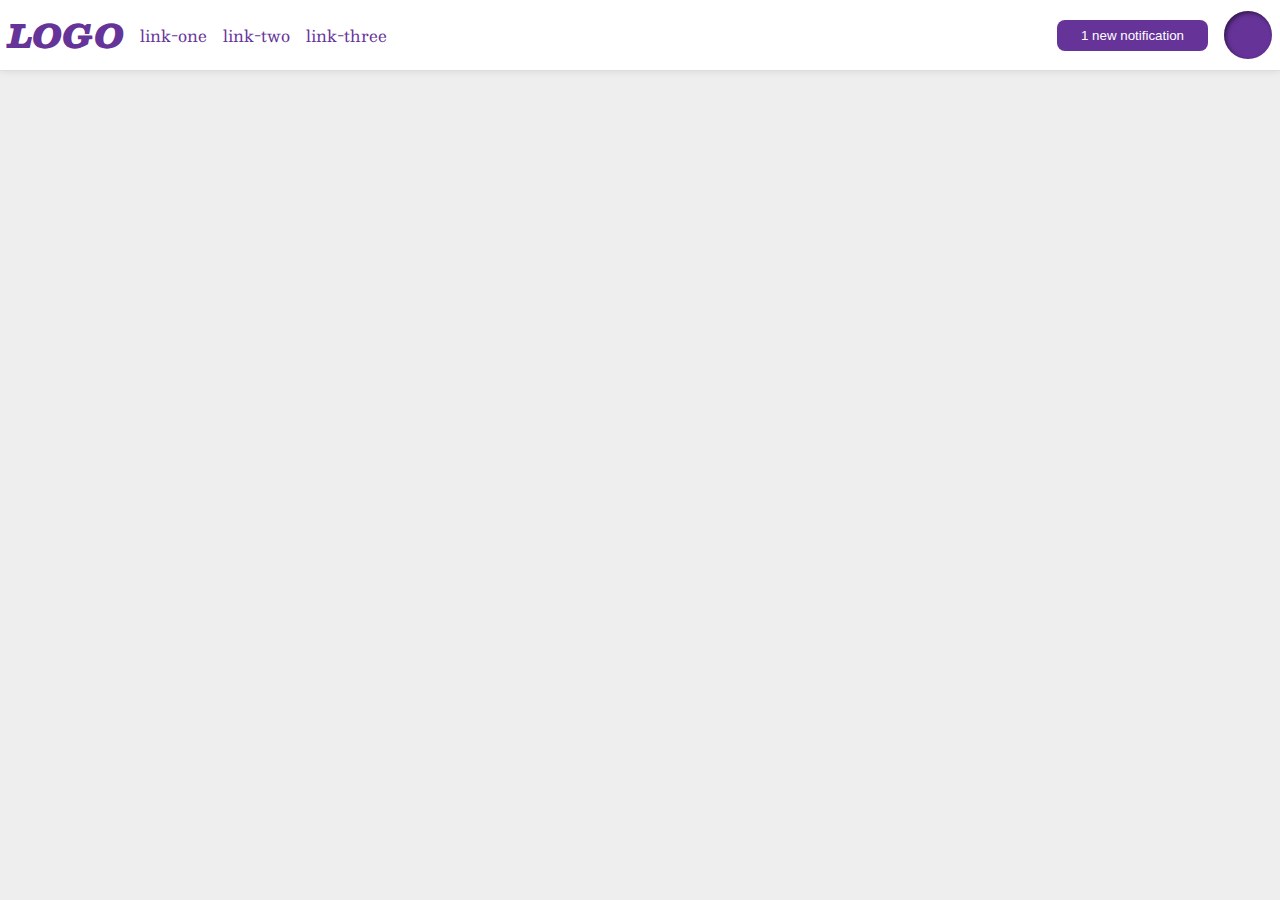
<file: flex/03-flex-header-2/index.html>
<!DOCTYPE html>
<html lang="en">
<head>
  <meta charset="UTF-8">
  <meta http-equiv="X-UA-Compatible" content="IE=edge">
  <meta name="viewport" content="width=device-width, initial-scale=1.0">
  <title>Flex Header 2</title>
  <link rel="stylesheet" href="style.css">
</head>
<body>
  <div class="header">
    <div class="left-side">
    <div class="logo">
      LOGO
    </div>
    <ul class="links">
      <li><a href="google.com">link-one</a></li>
      <li><a href="google.com">link-two</a></li>
      <li><a href="google.com">link-three</a></li>
    </ul>
    </div>
    <div class="right-side">
    <button class="notifications">
      1 new notification
    </button>
    <div class="profile-image"></div>
    </div>
  </div>
</body>
</html>
</file>
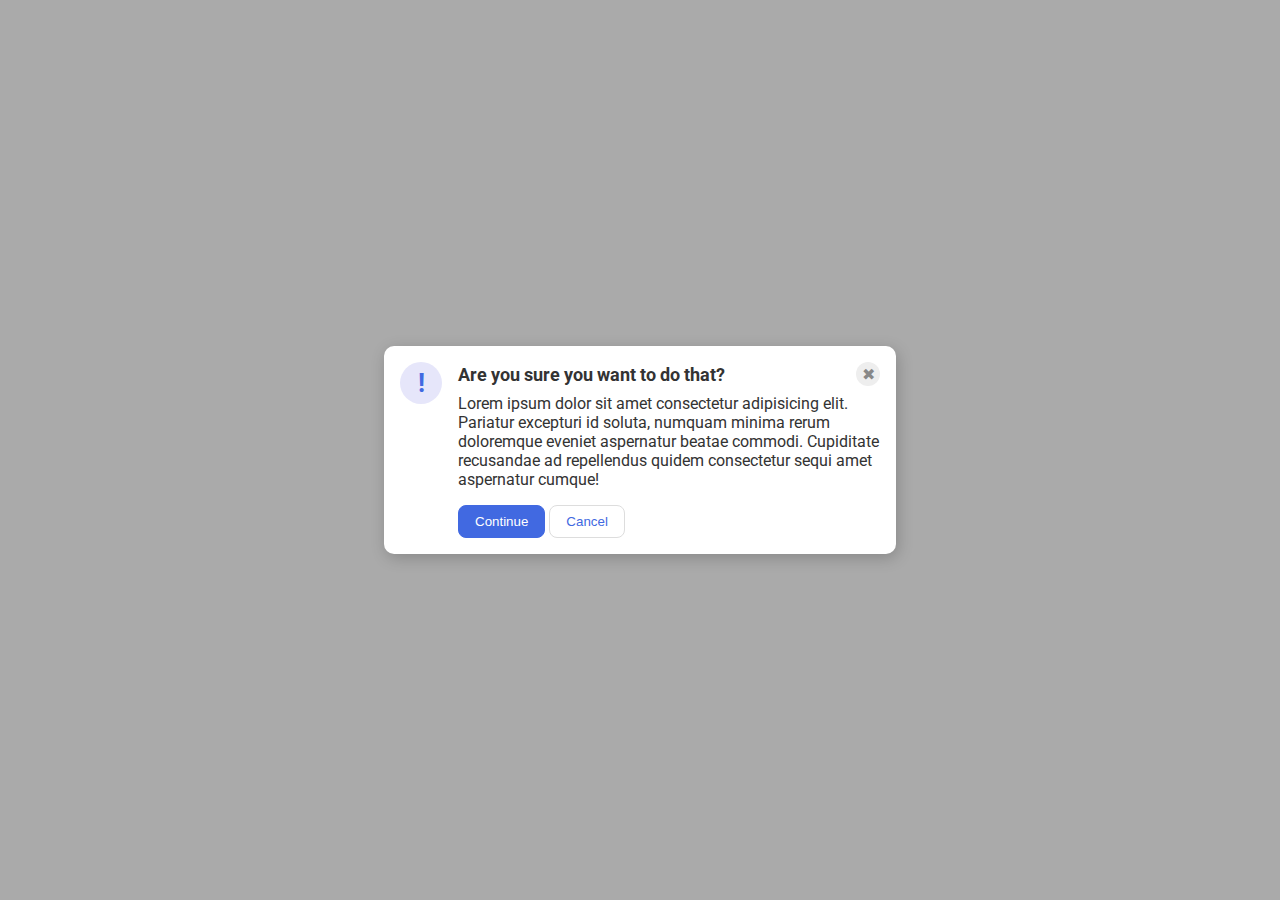
<file: flex/05-flex-modal/index.html>
<!DOCTYPE html>
<html lang="en">
<head>
  <meta charset="UTF-8">
  <meta http-equiv="X-UA-Compatible" content="IE=edge">
  <meta name="viewport" content="width=device-width, initial-scale=1.0">
  <link rel="stylesheet" href="style.css">
  <title>Modal</title>
</head>
<body>
  <div class="modal">
    <div class="icon">!</div>
    <div class="container">
      <div class="top">
        <div class="header">Are you sure you want to do that?</div>
        <div class="close-button">✖</div>
        </div>
      <div class="text">Lorem ipsum dolor sit amet consectetur adipisicing elit. Pariatur excepturi id soluta, numquam minima rerum doloremque eveniet aspernatur beatae commodi. Cupiditate recusandae ad repellendus quidem consectetur sequi amet aspernatur cumque!</div>
      <button class="continue">Continue</button>
      <button class="cancel">Cancel</button>
    </div>
  </div>
</body>
</html>
</file>
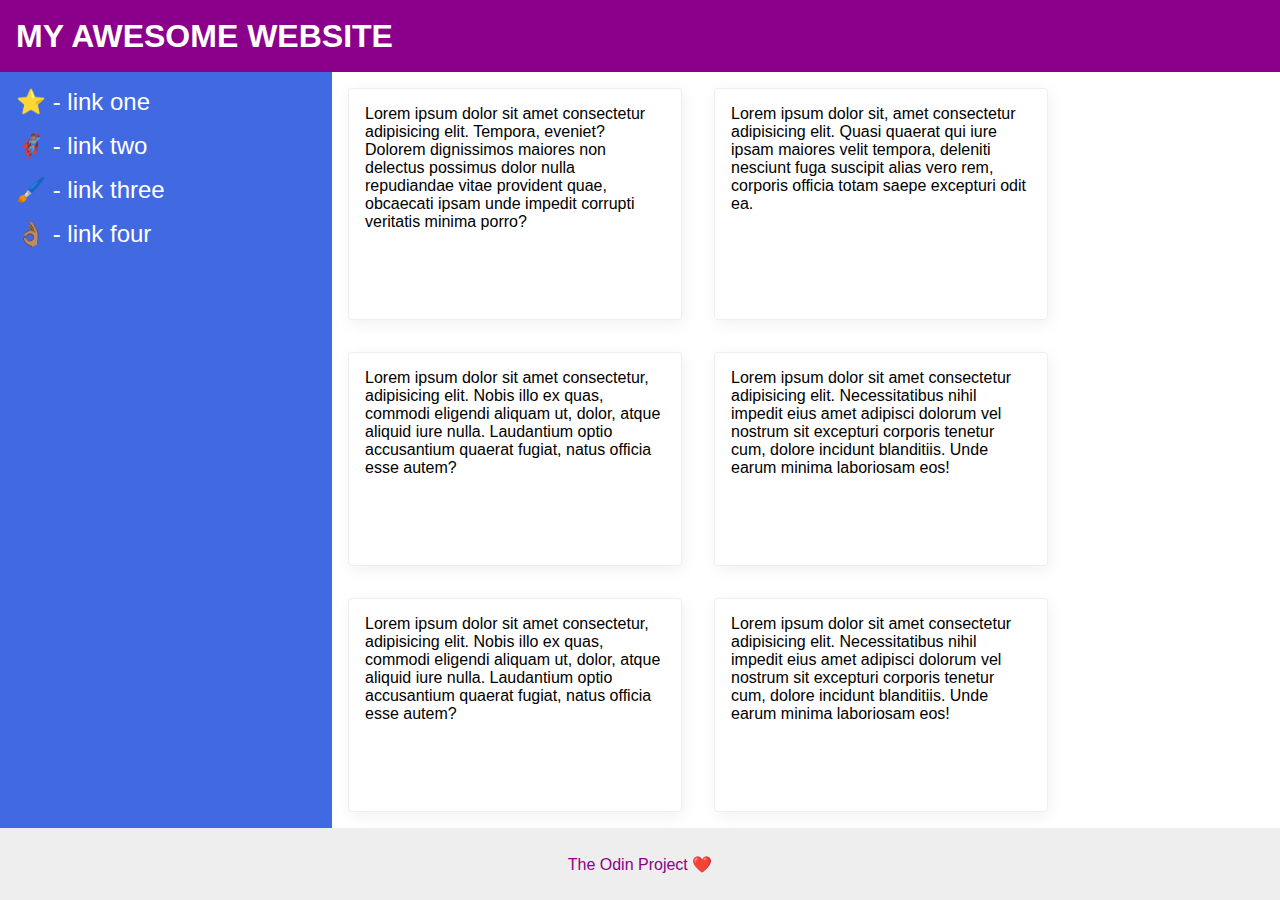
<file: flex/07-flex-layout-2/index.html>
<!DOCTYPE html>
<html lang="en">
<head>
  <meta charset="UTF-8">
  <meta http-equiv="X-UA-Compatible" content="IE=edge">
  <meta name="viewport" content="width=device-width, initial-scale=1.0">
  <title>The Holy Grail</title>
  <link rel="stylesheet" href="style.css">
</head>
<body>
  <div class="header">
    MY AWESOME WEBSITE
  </div>
  <div class="main">
    <div class="sidebar">
      <ul>
        <li><a href="google.com">⭐ - link one</a></li>
        <li><a href="google.com">🦸🏽‍♂️ - link two</a></li>
        <li><a href="google.com">🖌️ - link three</a></li>
        <li><a href="google.com">👌🏽 - link four</a></li>
      </ul>
    </div>
    <div class="tiles">
     <div class="card">Lorem ipsum dolor sit amet consectetur adipisicing elit. Tempora, eveniet? Dolorem dignissimos maiores non delectus possimus dolor nulla repudiandae vitae provident quae, obcaecati ipsam unde impedit corrupti veritatis minima porro?</div>
     <div class="card">Lorem ipsum dolor sit, amet consectetur adipisicing elit. Quasi quaerat qui iure ipsam maiores velit tempora, deleniti nesciunt fuga suscipit alias vero rem, corporis officia totam saepe excepturi odit ea.</div>
     <div class="card">Lorem ipsum dolor sit amet consectetur, adipisicing elit. Nobis illo ex quas, commodi eligendi aliquam ut, dolor, atque aliquid iure nulla. Laudantium optio accusantium quaerat fugiat, natus officia esse autem?</div>
     <div class="card">Lorem ipsum dolor sit amet consectetur adipisicing elit. Necessitatibus nihil impedit eius amet adipisci dolorum vel nostrum sit excepturi corporis tenetur cum, dolore incidunt blanditiis. Unde earum minima laboriosam eos!</div>
     <div class="card">Lorem ipsum dolor sit amet consectetur, adipisicing elit. Nobis illo ex quas, commodi eligendi aliquam ut, dolor, atque aliquid iure nulla. Laudantium optio accusantium quaerat fugiat, natus officia esse autem?</div>
     <div class="card">Lorem ipsum dolor sit amet consectetur adipisicing elit. Necessitatibus nihil impedit eius amet adipisci dolorum vel nostrum sit excepturi corporis tenetur cum, dolore incidunt blanditiis. Unde earum minima laboriosam eos!</div>
    </div>
    </div>
  <div class="footer">
    The Odin Project ❤️
  </div>
</body>
</html>
</file>
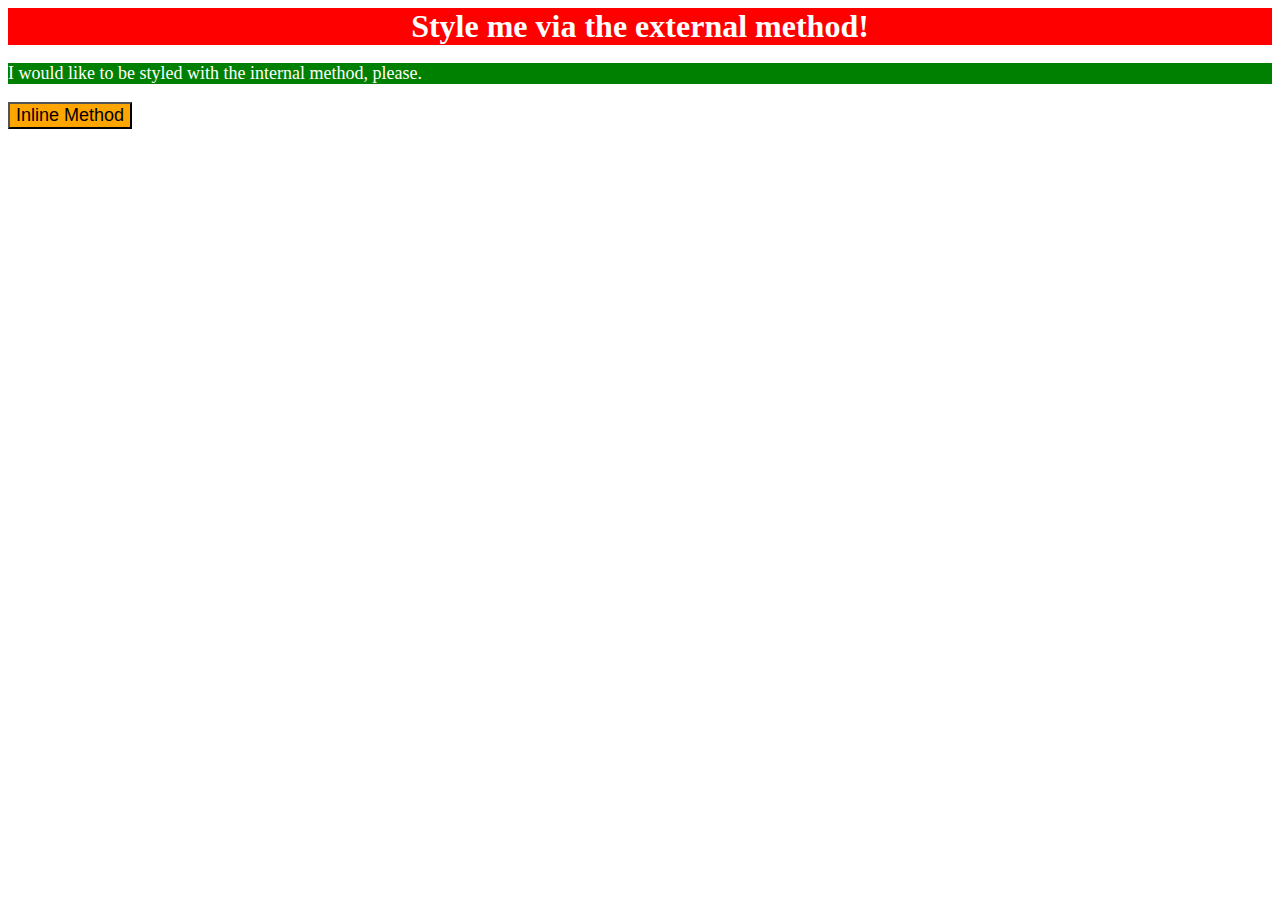
<file: foundations/01-css-methods/index.html>
<!DOCTYPE html>
<html lang="en">
<head>
  <meta charset="UTF-8">
  <meta http-equiv="X-UA-Compatible" content="IE=edge">
  <meta name="viewport" content="width=device-width, initial-scale=1.0">
  <title>Methods for Adding CSS</title>
  <link rel="stylesheet" href="styles.css">
  <style>
    p {
      background-color: green;
      color: white;
      font-size: 18px;
    }
  </style>
</head>
<body>
  <div>Style me via the external method!</div>
  <p>I would like to be styled with the internal method, please.</p>
  <button style="background-color: orange; font-size: 18px;">Inline Method</button>
</body>
</html>
</file>
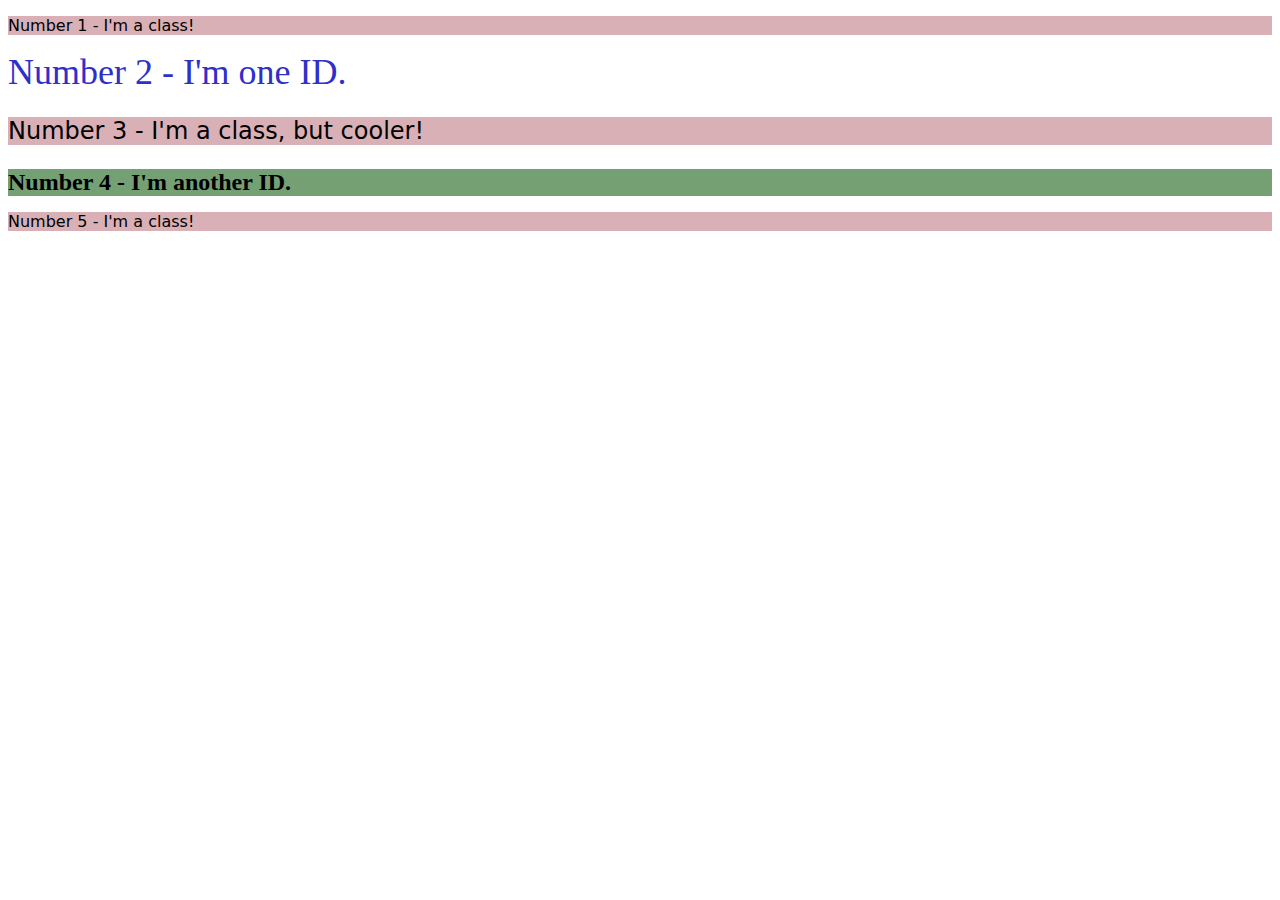
<file: foundations/02-class-id-selectors/index.html>
<!DOCTYPE html>
<html lang="en">
<head>
  <meta charset="UTF-8">
  <meta http-equiv="X-UA-Compatible" content="IE=edge">
  <meta name="viewport" content="width=device-width, initial-scale=1.0">
  <title>Class and ID Selectors</title>
  <link rel="stylesheet" href="style.css">
</head>
<body>
  <p class="odd">Number 1 - I'm a class!</p>
  <div id="second">Number 2 - I'm one ID.</div>
  <p class="odd third">Number 3 - I'm a class, but cooler!</p>
  <div id="fourth">Number 4 - I'm another ID.</div>
  <p class="odd">Number 5 - I'm a class!</p>
</body>
</html>
</file>
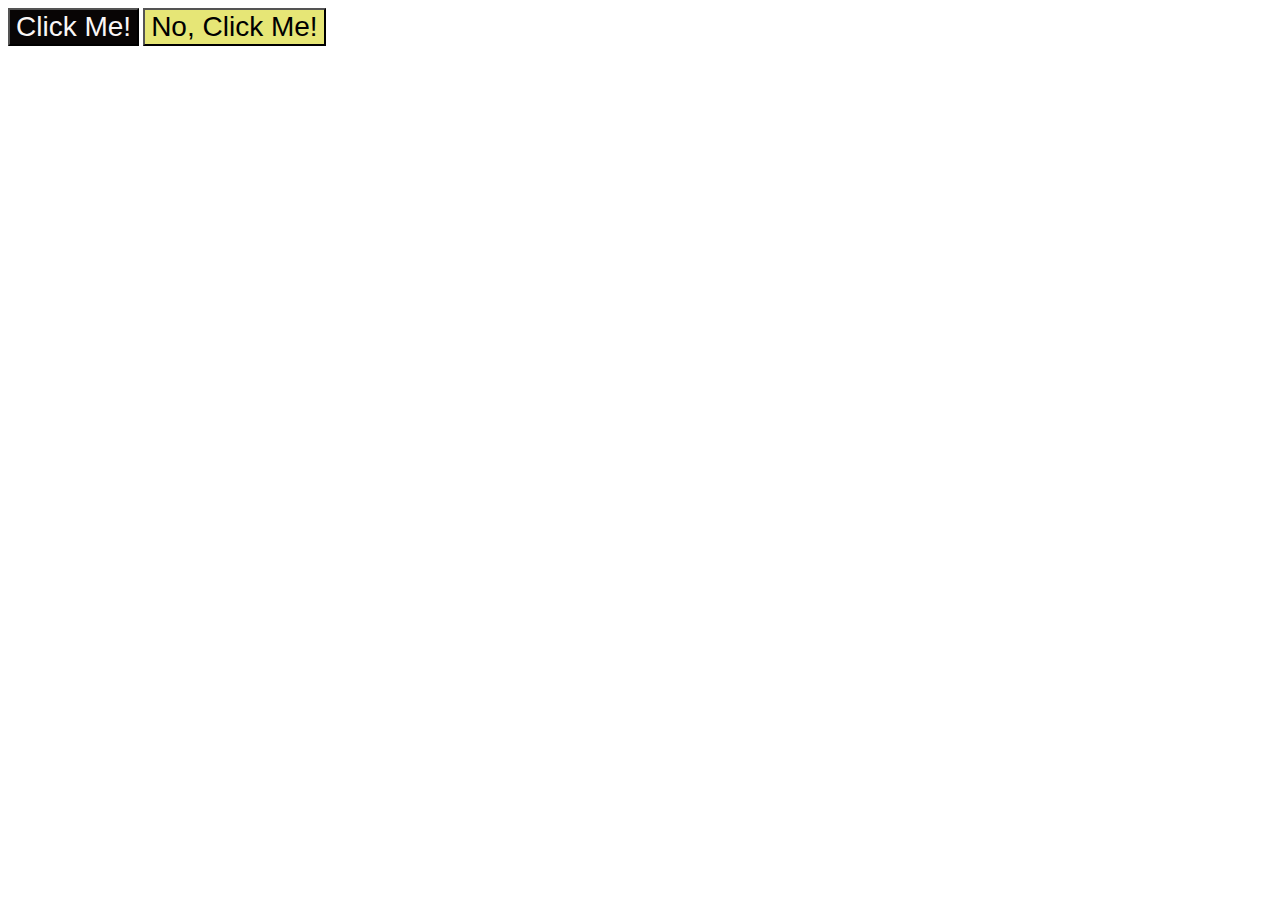
<file: foundations/03-grouping-selectors/index.html>
<!DOCTYPE html>
<html lang="en">
<head>
  <meta charset="UTF-8">
  <meta http-equiv="X-UA-Compatible" content="IE=edge">
  <meta name="viewport" content="width=device-width, initial-scale=1.0">
  <title>Grouping Selectors</title>
  <link rel="stylesheet" href="style.css">
</head>
<body>
  <button class="button1">Click Me!</button>
  <button class="button2">No, Click Me!</button>
</body>
</html>
</file>
<file: flex/03-flex-header-2/style.css>
/* this is some magical font-importing.  
you'll learn about it later. */
@import url('https://fonts.googleapis.com/css2?family=Besley:ital,wght@0,400;1,900&display=swap');

body {
  margin: 0;
  background: #eee;
  font-family: Besley, serif;
}

.header {
  background: white;
  border-bottom: 1px solid #ddd;
  box-shadow: 0 0 8px rgba(0,0,0,.1);
  display: flex;
  justify-content: space-between;
  padding: 8px;
}

.profile-image {
  background: rebeccapurple;
  box-shadow: inset 2px 2px 4px rgba(0,0,0,.5);
  border-radius: 50%;
  width: 48px;
  height:  48px;
}

.logo {
  color: rebeccapurple;
  font-size: 32px;
  font-weight: 900;
  font-style: italic;
}

button {
  border: none;
  border-radius: 8px;
  background: rebeccapurple;
  color: white;
  padding: 8px 24px;
}

a {
  /* this removes the line under our links */
  text-decoration: none;
  color: rebeccapurple;
}

ul {
  list-style-type: none;
  display: flex;
  justify-content: center;
  margin: 0px;
  padding: 0px;
  gap: 16px;
}

.left-side {
  display: flex;
  align-items: center;
  gap: 16px;
}

.right-side {
  display: flex;
  align-items: center;
  gap: 16px;
}
</file>
<file: flex/05-flex-modal/style.css>
@import url('https://fonts.googleapis.com/css2?family=Roboto:wght@400;700&display=swap');

html, body {
  height: 100%;
}

body {
  font-family: Roboto, sans-serif;
  margin: 0;
  background: #aaa;
  color: #333;
  /* I'll give you this one for free lol */
  display: flex;
  align-items: center;
  justify-content: center;
}

.modal {
  background: white;
  width: 480px;
  border-radius: 10px;
  box-shadow: 2px 4px 16px rgba(0,0,0,.2);
  padding: 16px;
  display: flex;
  gap: 16px;
}

.icon {
  color: royalblue;
  font-size: 26px;
  font-weight: 700;
  background: lavender;
  width: 42px;
  height: 42px;
  border-radius: 50%;
  display: flex;
  flex-shrink: 0;
  justify-content: center;
  align-items: center;
}

.close-button {
  background: #eee;
  border-radius: 50%;
  color: #888;
  font-weight: 400;
  font-size: 16px;
  height: 24px;
  width: 24px;
  display: flex;
  align-items: center;
  justify-content: center;
}

button {
  padding: 8px 16px;
  border-radius: 8px;
}

button.continue {
  background: royalblue;
  border: 1px solid royalblue;
  color: white;
}

button.cancel {
  background: white;
  border: 1px solid #ddd;
  color: royalblue;
}


.top {
  display: flex;
  justify-content: space-between;
  align-items: center;
  margin-bottom: 8px;
  font-weight: bold;
  font-size: 18px;
}

.text {
  margin-bottom: 16px;
}
</file>
<file: flex/07-flex-layout-2/style.css>
body {
  font-family: -apple-system, BlinkMacSystemFont, 'Segoe UI', Roboto, Oxygen, Ubuntu, Cantarell, 'Open Sans', 'Helvetica Neue', sans-serif;
  margin: 0;
  min-height: 100vh;
  display: flex;
  flex-direction: column;
  justify-content: space-between;
}

.header {
  height: 72px;
  background: darkmagenta;
  color: white;
  font-size: 32px;
  font-weight: 900;
  padding: 0px 16px;
  display: flex;
  align-items: center;
}

.footer {
  height: 72px;
  background: #eee;
  color: darkmagenta;
  display: flex;
  justify-content: center;
  align-items: center;
}

.sidebar {
  width: 300px;
  background: royalblue;
  flex-shrink: 0;
  padding: 16px;
}

.card {
  border: 1px solid #eee;
  box-shadow: 2px 4px 16px rgba(0,0,0,.06);
  border-radius: 4px;
  width: 300px;
  margin: 16px;
  padding: 16px;
}

.main {
  display: flex;
  flex: 1;
}

a {
  text-decoration:none;
  color: white;
  font-size: 24px;
}

li {
  list-style-type: none;
  padding-bottom: 16px;
}

ul {
  margin: 0px;
  padding: 0px;
}

.tiles {
  display: flex;
  flex-wrap: wrap;
}
</file>
<file: foundations/01-css-methods/styles.css>
div {
    background-color: red;
    color: white;
    font-size: 32px;
    text-align: center;
    font-weight: bold;
}
</file>
<file: foundations/02-class-id-selectors/style.css>
.odd {
    background-color: rgb(218, 176, 183);
    font-family: Verdana, "DejaVu Sans", sans-serif;
}

#second {
    color: rgb(47, 47, 201);
    font-size: 36px;
}

.third {
    font-size: 24px;
}

#fourth {
    background-color: rgb(116, 160, 116);
    font-size: 24px;
    font-weight: bold;
}
</file>
<file: foundations/03-grouping-selectors/style.css>
.button1 {
    background-color: rgb(8, 5, 5);
    color: #faf6f6;
}

.button2 {
    background-color: #e6e676;
}

.button1, .button2 {
    font-size: 28px;
    font-family: Helvetica, "Times New Roman", sans-serif;
}
</file>
